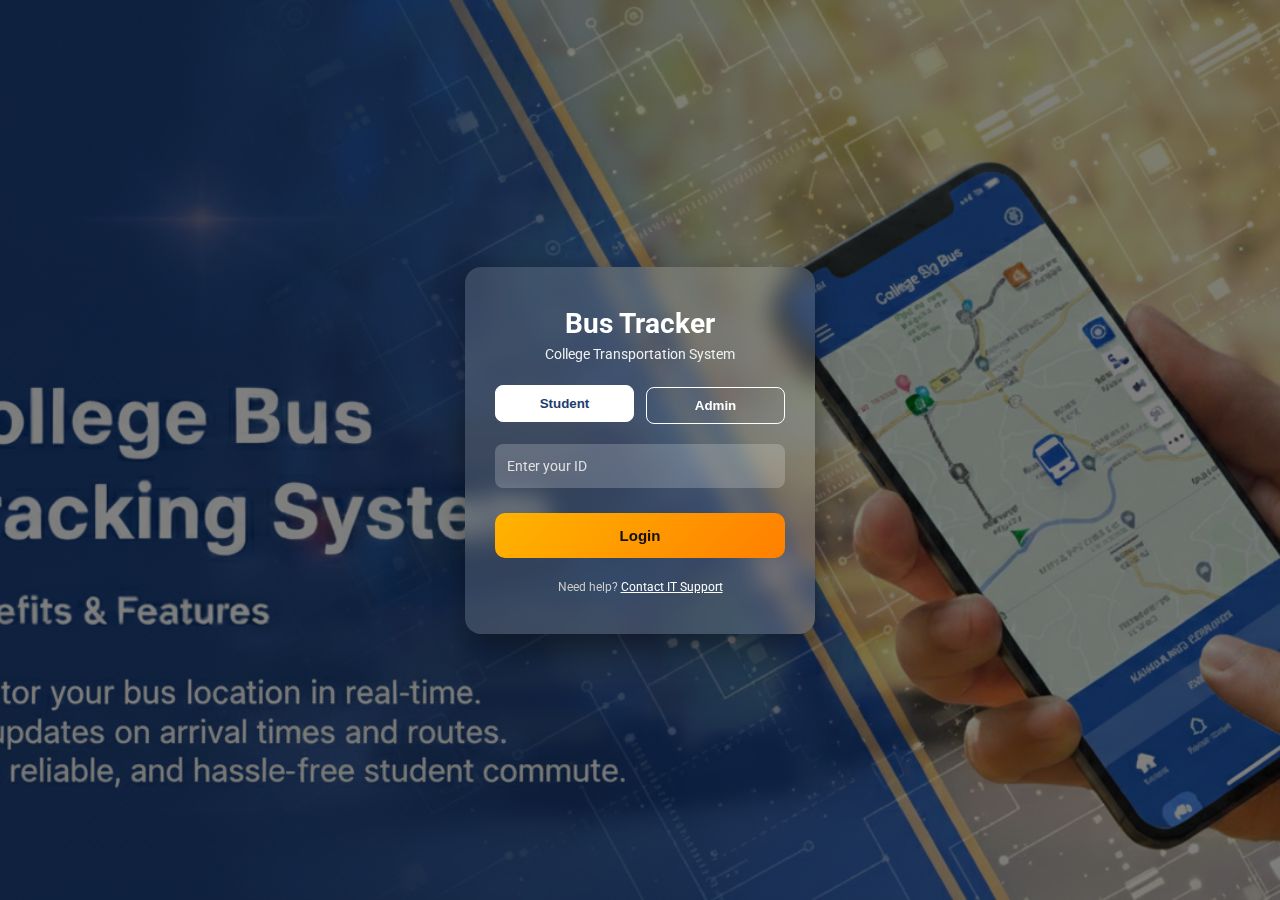
<file: collegeBus/login.html>
<!DOCTYPE html>
<html lang="en">
<head>
<meta charset="UTF-8">
<meta name="viewport" content="width=device-width, initial-scale=1.0">
<title>Bus Tracker | College Transportation System</title>
<link href="https://fonts.googleapis.com/css2?family=Roboto:wght@400;500;700&display=swap" rel="stylesheet">
<style>
/* ===== Base Styles ===== */
* {
  margin: 0;
  padding: 0;
  box-sizing: border-box;
}

body {
  font-family: 'Roboto', sans-serif;
  height: 100vh;
  display: flex;
  align-items: center;
  justify-content: center;
  background: url('bus.png') no-repeat center center/cover;
  position: relative;
  color: #fff;
}

/* ===== Overlay ===== */
body::before {
  content: "";
  position: absolute;
  inset: 0;
  background: rgba(0, 0, 0, 0.5);
  z-index: 0;
}

/* ===== Card ===== */
.login-box {
  position: relative;
  z-index: 1;
  background: rgba(255, 255, 255, 0.15);
  backdrop-filter: blur(12px);
  border-radius: 16px;
  padding: 40px 30px;
  width: 350px;
  text-align: center;
  box-shadow: 0 12px 30px rgba(0,0,0,0.4);
  transition: 0.3s ease;
}
.login-box:hover {
  transform: scale(1.02);
}

h1 {
  font-size: 28px;
  margin-bottom: 6px;
  font-weight: 700;
  color: #fff;
}
p.subtitle {
  margin-bottom: 25px;
  font-size: 14px;
  color: #f0f0f0;
}

/* ===== Role Buttons ===== */
.role-buttons {
  display: flex;
  justify-content: center;
  gap: 12px;
  margin-bottom: 20px;
}
.role-buttons button {
  flex: 1;
  padding: 10px 0;
  border: 1px solid #fff;
  background: transparent;
  color: #fff;
  border-radius: 8px;
  cursor: pointer;
  font-weight: 600;
  transition: all 0.3s ease;
}
.role-buttons button.active,
.role-buttons button:hover {
  background: #fff;
  color: #1e3c72;
  transform: translateY(-2px);
}

/* ===== Input Fields ===== */
.input-container {
  position: relative;
  margin-bottom: 25px;
}
.input-container input {
  width: 100%;
  padding: 14px 12px;
  border: none;
  border-radius: 8px;
  background: rgba(255,255,255,0.2);
  color: #fff;
  font-size: 14px;
  outline: none;
}
.input-container label {
  position: absolute;
  left: 12px;
  top: 50%;
  transform: translateY(-50%);
  color: #e0e0e0;
  pointer-events: none;
  transition: 0.3s;
  font-size: 14px;
}
.input-container input:focus + label,
.input-container input:not(:placeholder-shown) + label {
  top: -10px;
  left: 10px;
  font-size: 12px;
  color: #ffb400;
  background: rgba(30,60,114,0.8);
  padding: 0 4px;
  border-radius: 4px;
}

/* ===== Button ===== */
button.signin-btn {
  width: 100%;
  padding: 14px;
  background: linear-gradient(135deg, #ffb400, #ff7f00);
  border: none;
  border-radius: 10px;
  font-weight: 600;
  font-size: 15px;
  color: #111;
  cursor: pointer;
  transition: 0.3s ease;
}
button.signin-btn:hover {
  background: linear-gradient(135deg, #ffcc33, #ff9933);
  transform: translateY(-2px);
}

.footer {
  margin-top: 22px;
  font-size: 12px;
  color: #ccc;
}
.footer a {
  color: #fff;
  text-decoration: underline;
}
</style>
</head>
<body>

<div class="login-box">
  <h1>Bus Tracker</h1>
  <p class="subtitle">College Transportation System</p>

  <form action="LoginServlet" method="post">
    <div class="role-buttons">
      <button type="button" id="studentBtn" class="active" onclick="selectRole('student')">Student</button>
      <button type="button" id="adminBtn" onclick="selectRole('admin')">Admin</button>
    </div>

    <input type="hidden" id="role" name="role" value="student">

    <div class="input-container">
      <input type="text" id="userId" name="userId" placeholder=" " required>
      <label for="userId">Enter your ID</label>
    </div>

    
    <button type="submit" class="signin-btn">Login</button>
  </form>

  <p class="footer">Need help? <a href="#">Contact IT Support</a></p>
</div>

<script>
function selectRole(role) {
  document.getElementById("role").value = role;
  document.getElementById("studentBtn").classList.remove("active");
  document.getElementById("adminBtn").classList.remove("active");
  document.getElementById(role + "Btn").classList.add("active");
}
</script>

</body>
</html>
</file>
